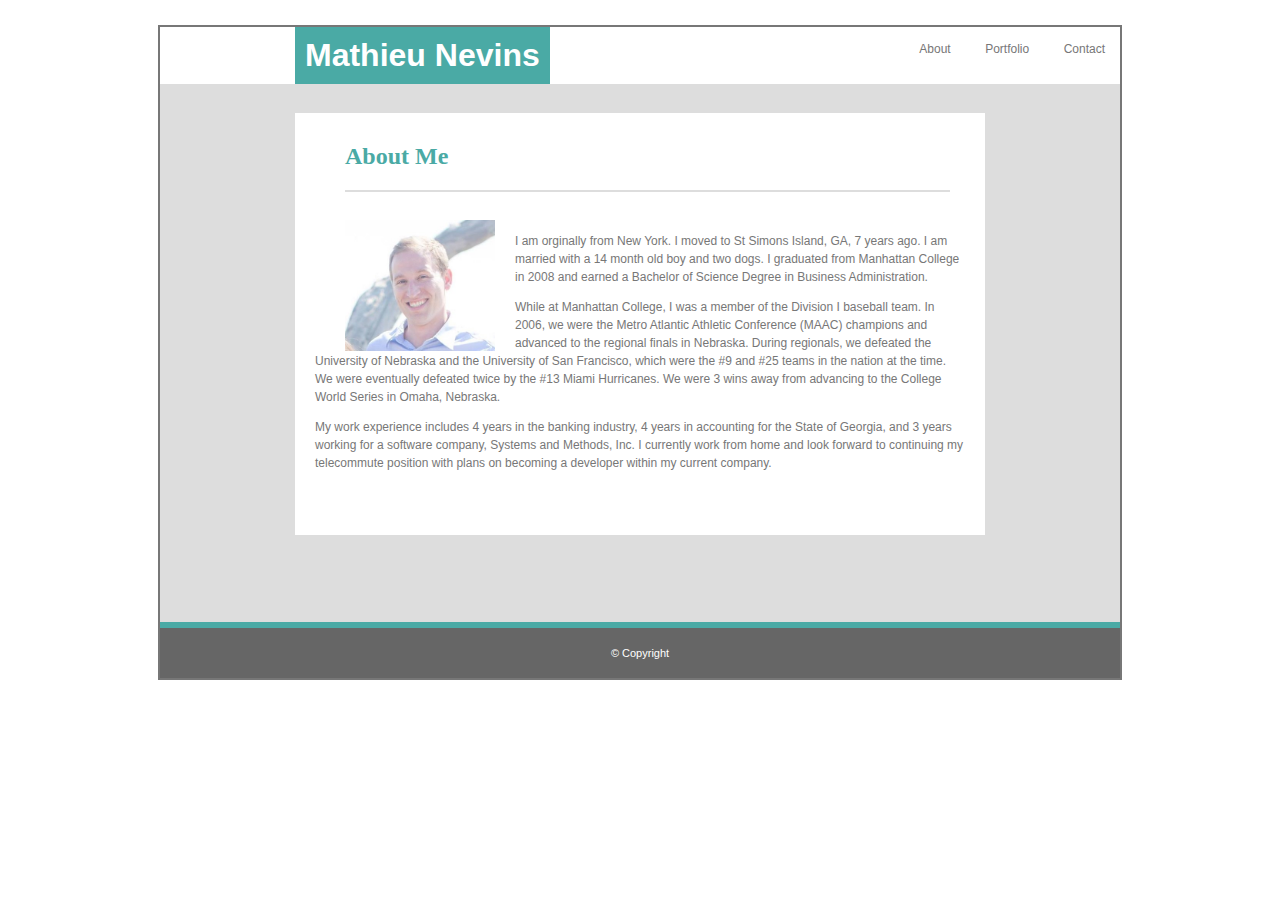
<file: index.html>
<!DOCTYPE html>
<html>
<head>
	<meta name="viewport" content="width=device-width, initial-scale=1">
	<link rel="stylesheet" type="text/css" href="assets/css/style.css">
	
		<title>Mathieu Nevins: About Me</title>

</head>

<body>

		<navbar>
			<div class="top-container">
				<a href="index.html">
				<h1>Mathieu Nevins</h1></a>
			
			
			<navbar id="buttons">
				<a href="index.html"><button class="button">About</button></a>
				<a href="portfolio.html"><button class="button">Portfolio</button></a>
				<a href="contact.html"><button class="button">Contact</button></a>
			</navbar>
				
		</navbar>


	<div class="container"> 
		<div id="about-me"> 
			<section class="section">
				<h2>About Me</h2><br>

				<img src="assets/images/Matt.jpg" alt="profilePicture" id="image">
				<p> 
				I am orginally from New York.  I moved to St Simons Island, GA, 7 years ago.  I am married with a 14 month old boy and two dogs.  I graduated from Manhattan College in 2008 and earned a Bachelor of Science Degree in Business Administration.      
				</p>
				<p>
				While at Manhattan College, I was a member of the Division I baseball team.  In 2006, we were the Metro Atlantic Athletic Conference (MAAC) champions and advanced to the regional finals in Nebraska.  During regionals, we defeated the University of Nebraska and the University of San Francisco, which were the #9 and #25 teams in the nation at the time.  We were eventually defeated twice by the #13 Miami Hurricanes.  We were 3 wins away from advancing to the College World Series in Omaha, Nebraska. 
				</p>
				<p>
				My work experience includes 4 years in the banking industry, 4 years in accounting for the State of Georgia, and 3 years working for a software company, Systems and Methods, Inc.  I currently work from home and look forward to continuing my telecommute position with plans on becoming a developer within my current company.    
				</p>
			</section>
		</div>
	
	</div>

		<footer>
			<div class= "footer-container">&copy Copyright
			</div>
		</footer>
	
</body>
</html>
</file>
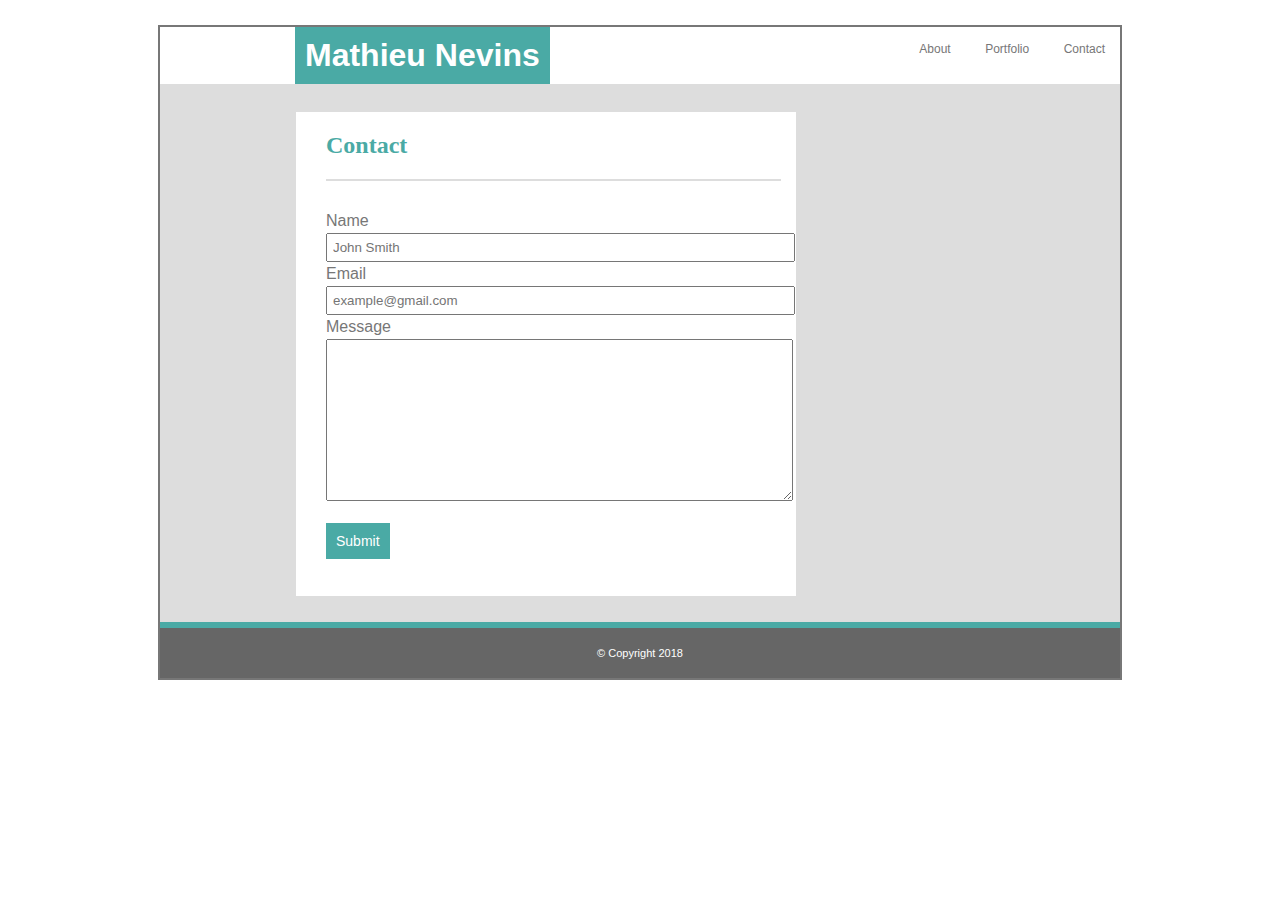
<file: contact.html>
<!DOCTYPE html>
<html>
<head>
	<meta name="viewport" content="width=device-width, initial-scale=1">
	<link rel="stylesheet" type="text/css" href="assets/css/style.css">
	
		<title>Mathieu Nevins: About Me</title>

</head>

<body>

		<navbar>
			<div class="top-container">
				<a href="index.html">
				<h1>Mathieu Nevins</h1></a>
			
			
			<navbar id="buttons">
				<a href="index.html"><button class="button">About</button></a>
				<a href="portfolio.html"><button class="button">Portfolio</button></a>
				<a href="contact.html"><button class="button">Contact</button></a>
			</navbar>
				
		</navbar>
<div class="container">
	<section id ="contact-box">
	<h2>Contact</h2><br>

	<section id="form-container">
		<form action="#">
			Name<br><input id="form-style" placeholder="John Smith"><br>
			Email<br><input name="Email" id="form-style" placeholder="example@gmail.com"><br>
			Message<br><textarea name ="message" id="message-style" rows="10" cols="30"></textarea>
		<input type="submit" value="Submit" class="submit-button">
		</form>
	</section>
		
	</section>

</div>

<div class="footer-container">
	<footer>&copy Copyright 2018</footer>
</div>


</body>
</html>
</file>
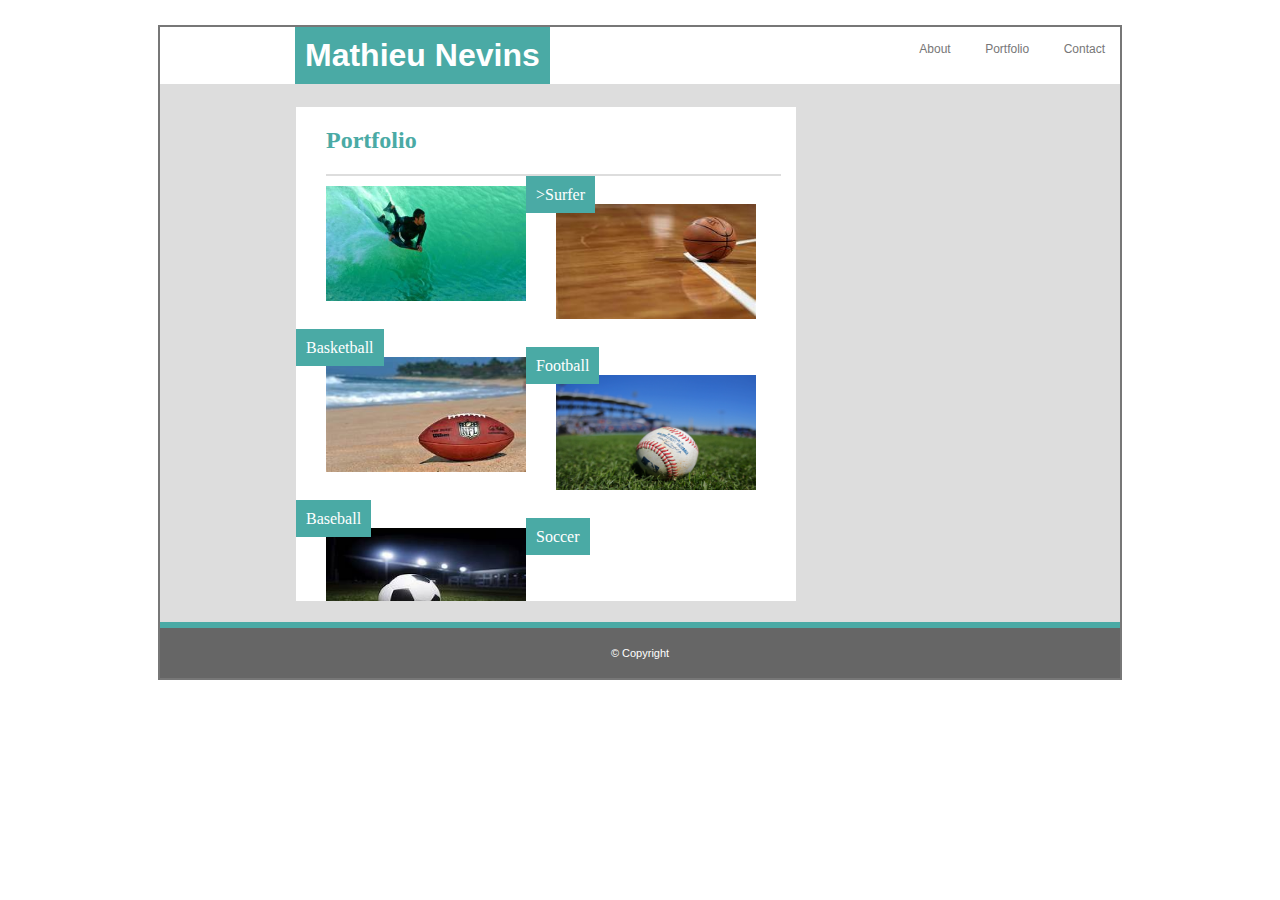
<file: portfolio.html>
<!DOCTYPE html>
<html>
<head>
	<meta name="viewport" content="width=device-width, initial-scale=1">
	<link rel="stylesheet" type="text/css" href="assets/css/style.css">
	
		<title>Mathieu Nevins: Portfolio</title>

</head>

<body>

		<navbar>
			<div class="top-container">
			<a href="portfolio.html"><h1>Mathieu Nevins</h1></a>
			
			<navbar id="buttons">
				<a href="index.html"><button class="button">About</button></a>
				<a href="portfolio.html"><button class="button">Portfolio</button></a>
				<a href="contact.html"><button class="button">Contact</button></a>
			</navbar>
				
		</navbar>

<div class="container">

	<section id="portfolio">
	<h2>Portfolio</h2>

	<div class="imgHolder">
		<img src="assets/images/Surfer.jpg" alt="Surfer" id="p-image">
		<span>>Surfer</span>
	</div>	
	
	<div class="imgHolder-R">
		<img src="assets/images/basketball.jpg" alt="Basketball" id="p-image">
		<span>Basketball</span>
	</div>	
	
	<div class="imgHolder">
		<img src="assets/images/Football.jpg" alt="Football" id="p-image">
		<span>Football</span>
	</div>	
	
	<div class="imgHolder-R">
		<img src="assets/images/baseball.jpeg" alt="Baseball" id="p-image">
		<span>Baseball</span>
	</div>	
	
	<div class="imgHolder">
		<img src="assets/images/soccer.jpg" alt="Soccer" id="p-image">
		<span>Soccer</span>
	</div>
	
	
</section>


</div>	

<div class="footer-container">
	<footer>
		&copy Copyright
	</footer>
</div>


</body>
</html>
</file>
<file: assets/css/style.css>
body{
	color: #777777;
	font-family: "Arial", "Helvetica Neue", Helvetica, sans-serif;
	margin: 25px 25px 25px 25px; 
    padding: -100px 0px;
    
}

.navbar{
	background-color: white;
	margin-bottom: 30px;
	width: 100%;
	overflow: auto;
	height: 75px;
	font-family:"Georgia", "Times New Roman", Times, serif;
}

h1{
	background-color:#4aaaa5;
	color:white;
	padding: 10px;
	float: left;
    margin-left: 135px;
    margin-bottom: 0px;
    margin-top: 0px;
}

h2{
	color:#4aaaa5;
	font-family:"Georgia", "Times New Roman", Times, serif;
	border-bottom: 2px solid #dddddd;
	margin-left: 30px;
	margin-right: 15px;
	text-align: left;
	padding-bottom: 20px;
	margin-bottom: 10px;
}

h3{
	font-family:"Georgia", "Times New Roman", Times, serif;
	border-bottom: 1px solid #dddddd;
	color:#4aaaa5;
	padding-bottom: 20px;
	margin-left: 30px;
	margin-right: 30px;
	text-align: center;
}

p{
	font-size: 12px;
	line-height: 150%;
    text-align: left;
    color: #777777;
}

form{
	line-height: 150%;
	margin-left: 30px;
	margin-right: 15px;
}

.section{
    background: #ffffff;
    
}

.container{
    position:relative;
	padding: 0 auto 0 auto;
	width: 960px;
    height: 536px;
    display: flex;
    background: #dddddd;
    border-top: 2px solid #dddddd;
}

.top-container{
	margin: 0px auto 0px auto;
	padding: 0px auto 0px auto;
    width: 960px;
    background: #ffffff;
    border-color: #cccccc;
    border: 2px solid;
}

footer{
	text-align: center;
    font-size: 11px;
    line-height: 50px;
}

.footer-container{
	width: 960px;
	height: 50px;
	background-color: #666666;
	color: white;
    border-top: 6px solid #4aaaa5;
    margin-top: 0px
}

#buttons{
	float:right;
    margin: 0px;
    border: none;
}
.button{
		background-color: white;
		padding: 15px 15px;
		text-align: center;
		font-size: 12px;
		cursor: pointer;
        color: #777777;
        border: none;
}

#image{
	width: 150px;
	float: left;
	overflow: auto;
	margin-left: 30px;
	margin-right: 20px;
}

#about-me{
    background-color: #ffffff;
	border-top: 2px solid #dddddd;
	height: 75%;
	padding: 10px 20px 10px 20px;
	width: 650px;
    margin-bottom: 25px;
    margin-top: 25px;
    margin-left: 135px;
}


#contact-box{
	float:left;
	background-color: white;
	border: 1px solid #dddddd;
	width: 500px;
	margin-top: 25px;
	margin-bottom:25px;
	margin-left: 135px;
}

#form-style{
	width: 100%;
	padding: 5px;
}

#message-style{
	width: 100%;
	padding: 5px;
	height: 150px;
}

.submit-button{
		margin-top: 15px;
		background-color: #4aaaa5;
		border: none;
		text-align: center;
		text-decoration: none;
		font-size: 14px;
		cursor: pointer;
		color: white;
		padding: 10px;
}

.submit-button:hover{
	color: black;
	background-color: white;
	border: 2px solid black;
}

#portfolio{
    float:left;
	background-color: white;
	border: 1px solid #dddddd;
	overflow: auto;
	width: 500px;
    margin-bottom:20px;
    margin-left: 135px;
    margin-top: 20px;
    
    
	
}

#p-image{

    height: 115px;
    width: 200px;
    margin-left: 30px;
    margin-bottom: 20px;
    float: left;
}



.imgHolder span, .imgHolder-R span{
   	font-family:"Georgia", "Times New Roman", Times, serif;
	background-color:#4aaaa5;
	color:white;
	padding: 10px;
	margin-top: 50px;
	width: 150px;
	text-align: center;
	font-weight: normal;
    bottom: 20px;
/* I tried to position the text on the images, but I could not get it to work*/

}


/*Media Queries*/

/* Computer */

@media only screen and (max-width: 980px) {
	.top-container {
		width: 940px;
	}

}

/* Tablet */

@media screen and (max-width: 768px) {
	
	h1 {
		margin-left: 0px;
	}
	
	.top-container {
		width: 600px;
		float: left;
	}
	
	.container {
		width: 600px;
		height: 609px;
		background: white;
	}

	.footer-container {
		width: 600px;
	}

	#about-me {
		
		width: 400px;
    	margin-bottom: 25px;
    	margin-top: 25px;
    	margin-left: 35px;
	}

	.section {
		margin: auto;

	}

	#contact-box {
		margin-left: 50px;
	}
}

/* Phone */

@media screen and (max-width: 640px) {
	
	.top-container {
		width: 500px;
	}
	
	.container {
		width: 500px;
} 

	.footer-container {
		width: 500px;
	}

	#contact-box {
		margin-left: 25px;
	}
}
</file>
